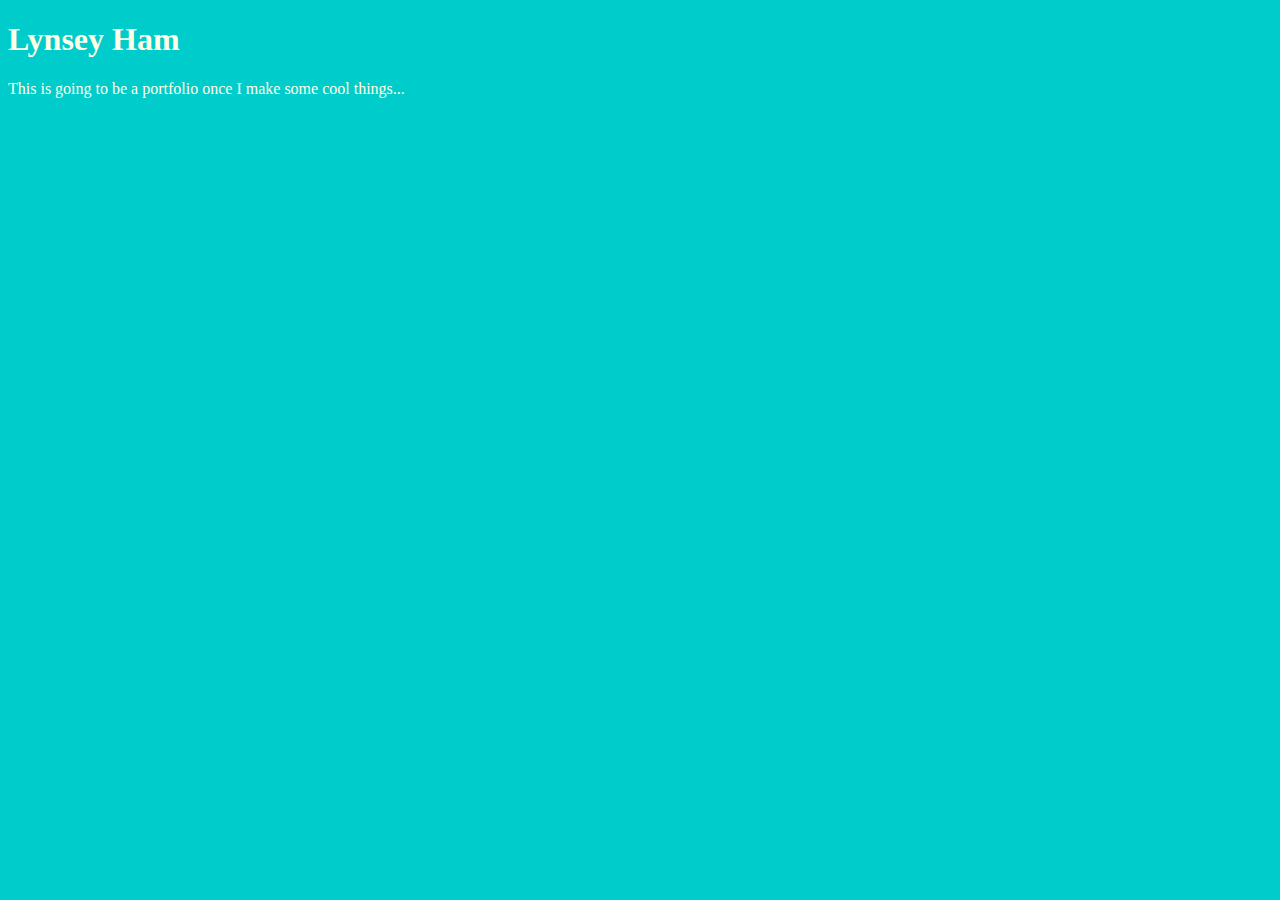
<file: unit_1/index.html>
<!DOCTYPE html>
<html>
<head>
	<title>Lynsey's Protfolio</title>
	<link rel="stylesheet" type="text/css" href="css/style.css">
</head>
<body>
	<h1>Lynsey Ham</h1>
	<p>This is going to be a portfolio once I make some cool things...</p>
</body>
</html>
</file>
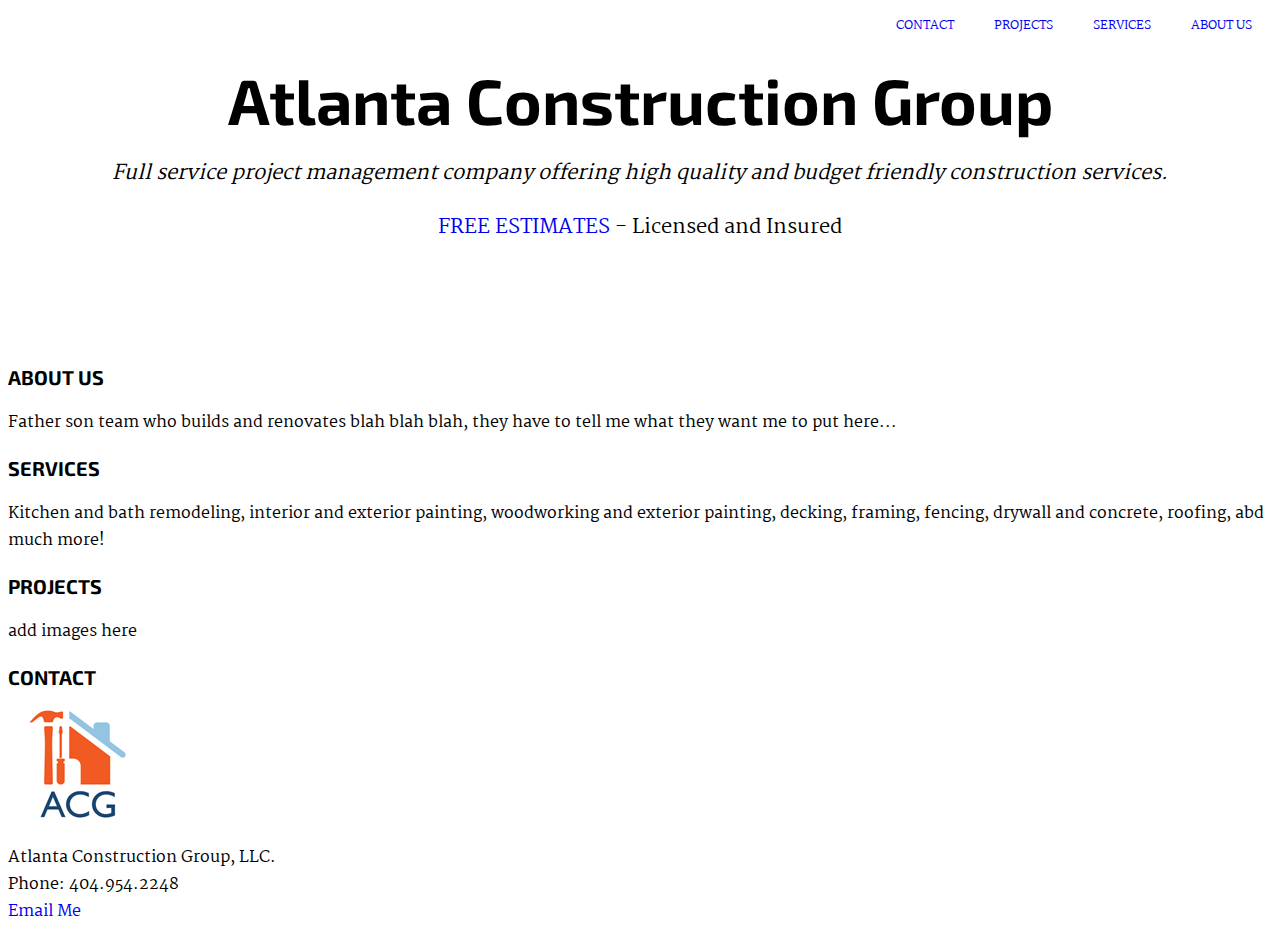
<file: unit_3/index.html>
<!DOCTYPE html>
<html>

<head>
	<title>Atlanta Construction Group</title>
	<link rel="stylesheet" type="text/css" href="CSS/style.css">
</head>

<body>
	<ul>
		<li><a href="...">ABOUT US</a></li>
		<li><a href="...">SERVICES</a></li>
		<li><a href="...">PROJECTS</a></li>
		<li><a href="...">CONTACT</a></li>
	</ul>
	<h1>Atlanta Construction Group</h1>
	<p id="slogan">Full service project management company offering high quality and budget friendly construction services.</p>
	<p id="contact"><a href="mailto:acg.bham@gmail.com?subject=I%20want%20a%20free%20estimate!&body=Hi%20there!%20Please%20let%20me%20know%20what%20service%20you%20are%20interested%20in,%20the%20address%20and%20location,%20and%20your%20preferred%20appointment%20date/time%20so%20we%20can%20set%20something%20up!">FREE ESTIMATES</a> - Licensed and Insured</p><br><br><br>
	<h3>ABOUT US</h3>
	<p id="about">Father son team who builds and renovates blah blah blah, they have to tell me what they want me to put here...</p>
	<h3>SERVICES</h3>
	<p id="services">Kitchen and bath remodeling, interior and exterior painting, woodworking and exterior painting, decking, framing, fencing, drywall and concrete, roofing, abd much more!</p>
	<h3>PROJECTS</h3>
	<p>add images here</p>
	<h3>CONTACT</h3>
	<img src="Images/logo.png" alt="logo" title="Atlanta Construction Group">
	<p>Atlanta Construction Group, LLC. <br> Phone: 404.954.2248 <br><a href="mailto:acg.bham@gmail.com?subject=I%20want%20a%20free%20estimate!&body=Hi%20there!%20Please%20let%20me%20know%20what%20service%20you%20are%20interested%20in,%20the%20address%20and%20location,%20and%20your%20preferred%20appointment%20date/time%20so%20we%20can%20set%20something%20up!">Email Me</a></p>
</body>

</html>
</file>
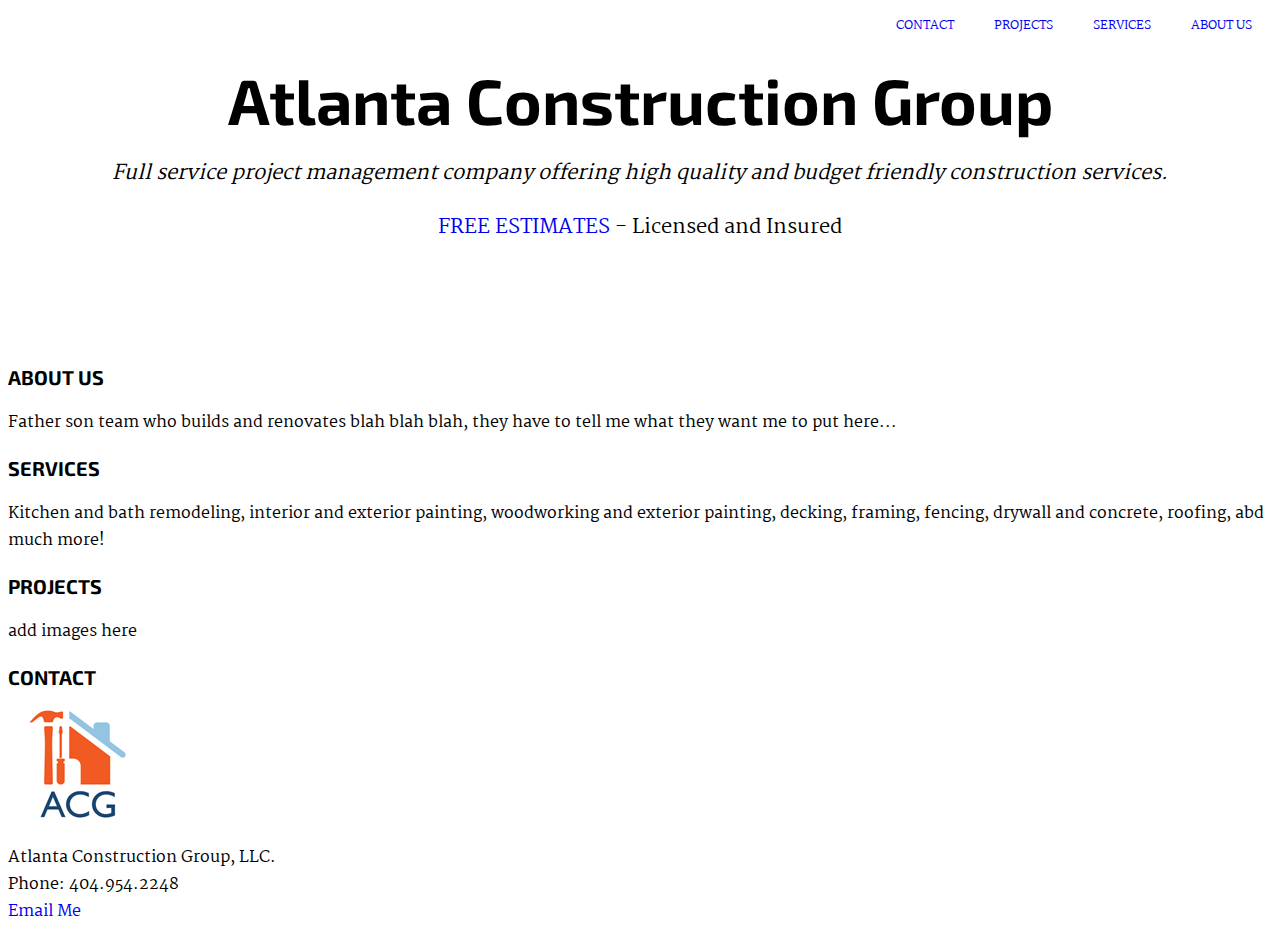
<file: unit_4/index.html>
<!DOCTYPE html>
<html>

<head>
	<title>Atlanta Construction Group</title>
	<link rel="stylesheet" type="text/css" href="css/style.css">
</head>

<body>
	<ul>
		<li><a href="...">ABOUT US</a></li>
		<li><a href="...">SERVICES</a></li>
		<li><a href="...">PROJECTS</a></li>
		<li><a href="...">CONTACT</a></li>
	</ul>
	<h1>Atlanta Construction Group</h1>
	<p id="slogan">Full service project management company offering high quality and budget friendly construction services.</p>
	<p id="contact"><a href="mailto:acg.bham@gmail.com?subject=I%20want%20a%20free%20estimate!&body=Hi%20there!%20Please%20let%20me%20know%20what%20service%20you%20are%20interested%20in,%20the%20address%20and%20location,%20and%20your%20preferred%20appointment%20date/time%20so%20we%20can%20set%20something%20up!">FREE ESTIMATES</a> - Licensed and Insured</p><br><br><br>
	<h3>ABOUT US</h3>
	<p id="about">Father son team who builds and renovates blah blah blah, they have to tell me what they want me to put here...</p>
	<h3>SERVICES</h3>
	<p id="services">Kitchen and bath remodeling, interior and exterior painting, woodworking and exterior painting, decking, framing, fencing, drywall and concrete, roofing, abd much more!</p>
	<h3>PROJECTS</h3>
	<p>add images here</p>
	<h3>CONTACT</h3>
	<img src="Images/logo.png" alt="logo" title="Atlanta Construction Group">
	<p>Atlanta Construction Group, LLC. <br> Phone: 404.954.2248 <br><a href="mailto:acg.bham@gmail.com?subject=I%20want%20a%20free%20estimate!&body=Hi%20there!%20Please%20let%20me%20know%20what%20service%20you%20are%20interested%20in,%20the%20address%20and%20location,%20and%20your%20preferred%20appointment%20date/time%20so%20we%20can%20set%20something%20up!">Email Me</a></p>
</body>

</html>
</file>
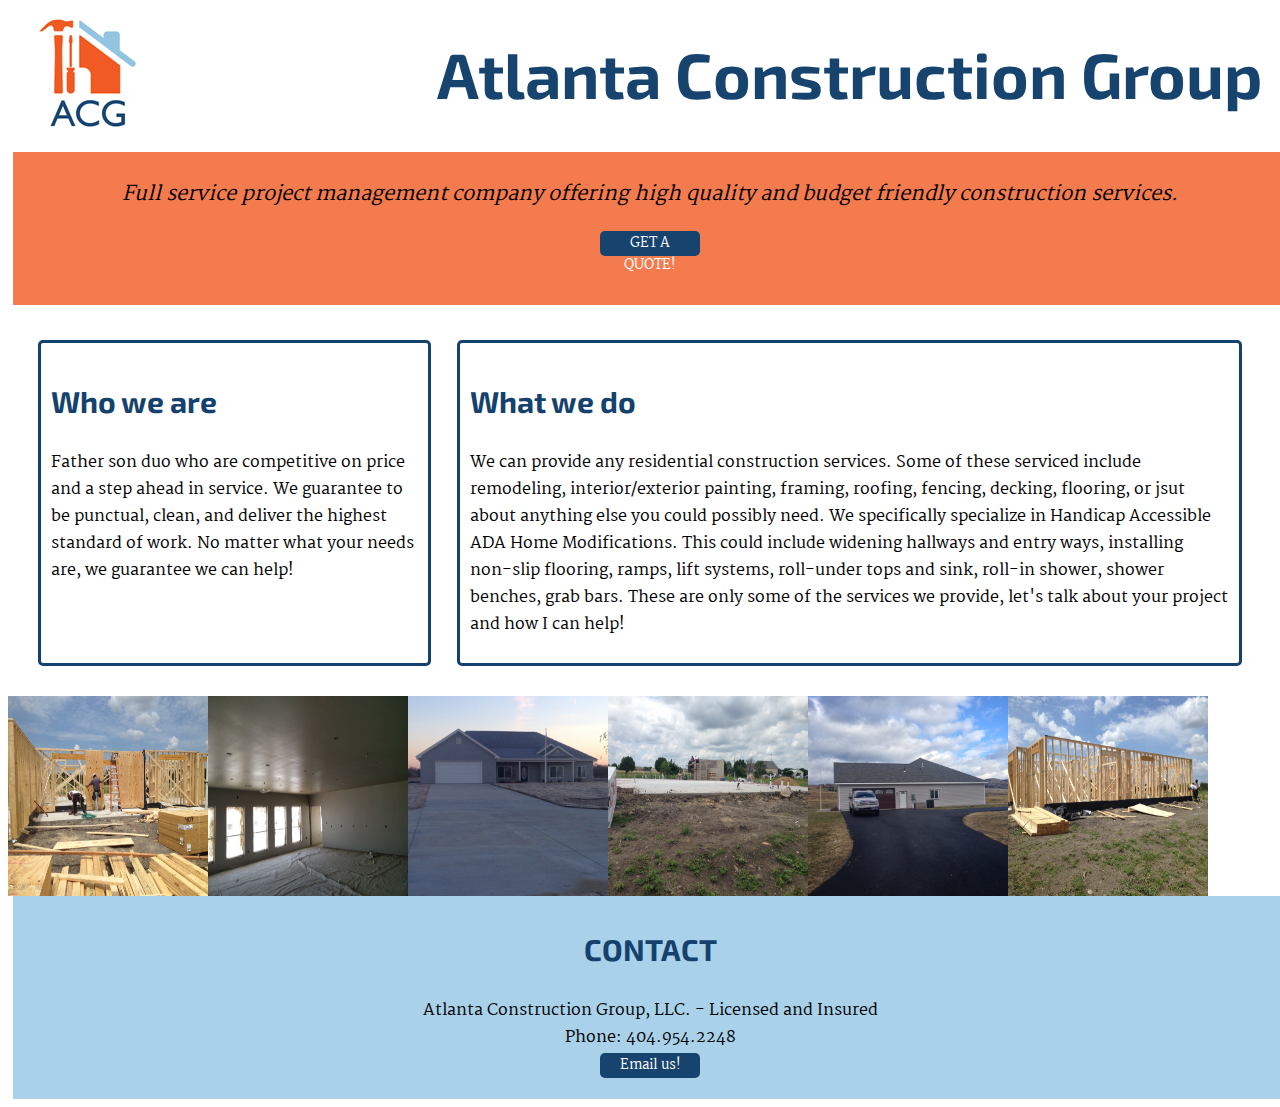
<file: unit_6/index.html>
<!DOCTYPE html>
<html>

<head>
	<title>Atlanta Construction Group</title>
	<link rel="stylesheet" type="text/css" href="css/style.css">
</head>

<body>
	<div class="wrapper">
	<header>
	<img src="images/logo.png" alt="logo" title="Atlanta Construction Group">
	<h1>Atlanta Construction Group</h1>
	</header>

	<div class="wrap">
	<p id="slogan">Full service project management company offering high quality and budget friendly construction services.</p>
	<p id="contact"><button><a href="mailto:acg.bham@gmail.com?subject=I%20want%20a%20free%20estimate!&body=Hi%20there!%20Please%20let%20me%20know%20what%20service%20you%20are%20interested%20in,%20the%20address%20and%20location,%20and%20your%20preferred%20appointment%20date/time%20so%20we%20can%20set%20something%20up!">GET A QUOTE!</a></button></p>
	</div>

	<section id="two_column" class="clearfix">
	<aside id="left">
	<h3>Who we are</h3>
	<p id="about">Father son duo who are competitive on price and a step ahead in service. We guarantee to be punctual, clean, and deliver the highest standard of work. No matter what your needs are, we guarantee we can help!</p>
	</aside>
	<article id="right">
	<h3>What we do</h3>
	<p id="services">We can provide any residential construction services. Some of these serviced include remodeling, interior/exterior painting, framing, roofing, fencing, decking, flooring, or jsut about anything else you could possibly need. We specifically specialize in Handicap Accessible ADA Home Modifications. This could include widening hallways and entry ways, installing non-slip flooring, ramps, lift systems, roll-under tops and sink, roll-in shower, shower benches, grab bars. These are only some of the services we provide, let's talk about your project and how I can help!</p>
	</article>
	</section>

	<div id="images_hz">
	<img src="images/img1.JPG" alt="framing" />
	<img src="images/img2.jpg" alt="interior" />
	<img src="images/img3.JPG" alt="exterior" />
	<img src="images/img4.JPG" alt="foundation" />
	<img src="images/img6.JPG" alt="exterior" />
	<img src="images/img7.JPG" alt="exterior" />
	</div>

	<footer>
	<h3>CONTACT</h3>
	<p>Atlanta Construction Group, LLC. - Licensed and Insured<br>Phone: 404.954.2248<br><button><a href="mailto:acg.bham@gmail.com?subject=I%20want%20a%20free%20estimate!&body=Hi%20there!%20Please%20let%20me%20know%20what%20service%20you%20are%20interested%20in,%20the%20address%20and%20location,%20and%20your%20preferred%20appointment%20date/time%20so%20we%20can%20set%20something%20up!">Email us!</a></button></p>
	</footer>
	
	</div>
</body>

</html>
</file>
<file: unit_1/css/style.css>
body {
	background-color: #00cccc;
}

h1, p {
	color: #ffffe6;
}
</file>
<file: unit_3/CSS/style.css>
@import url(https://fonts.googleapis.com/css?family=Exo+2:400,900,400italic);
@import url(https://fonts.googleapis.com/css?family=Martel:300);

ul {
  	overflow: hidden;
	font-size: 16px;
	list-style-type: none;
	margin: 0;
    padding: 0;
}

li {
  	float: right;
  	height: 36px;
  	line-height: 36px;
  	padding: 0 20px;
  	font-family: 'Martel', serif;
  	font-size: 12px;
}

body {
	font-color: black;
	font-family: 'Martel', serif;
    background-image: url(http://www.bolingriceatlanta.com/wp-content/uploads/2015/05/neighborhood-construction-site-atlanta-lawyer.jpg);
    background-repeat: no-repeat;
    background-size: cover;
}

h1 {
	font-family: 'Exo 2', sans-serif;
	font-size: 64px;
	line-height: 26.4px;
	font-color: #D4A190;
	text-align: center;
}

h3 {
	font-family: 'Exo 2', sans-serif;
	font-size: 20px;
}

a {
	font-family: 'Martel', serif;
	font-color: black;
	text-decoration: none;
}

#contact {
	font-family: 'Martel', serif;
	font-size: 20px;
	text-align: center;
}

#slogan {
	font-family: 'Martel', serif;
	font-size: 20px;
	font-style: italic;
	text-align: center;
}
</file>
<file: unit_4/css/style.css>
@import url(https://fonts.googleapis.com/css?family=Exo+2:400,900,400italic);
@import url(https://fonts.googleapis.com/css?family=Martel:300);

ul {
  	overflow: hidden;
	font-size: 16px;
	list-style-type: none;
	margin: 0;
    padding: 0;
}

li {
  	float: right;
  	height: 36px;
  	line-height: 36px;
  	padding: 0 20px;
  	font-family: 'Martel', serif;
  	font-size: 12px;
}

body {
	font-color: black;
	font-family: 'Martel', serif;
    background-image: url(http://www.bolingriceatlanta.com/wp-content/uploads/2015/05/neighborhood-construction-site-atlanta-lawyer.jpg);
    background-repeat: no-repeat;
    background-size: cover;
}

h1 {
	font-family: 'Exo 2', sans-serif;
	font-size: 64px;
	line-height: 26.4px;
	font-color: #D4A190;
	text-align: center;
}

h3 {
	font-family: 'Exo 2', sans-serif;
	font-size: 20px;
}

a {
	font-family: 'Martel', serif;
	font-color: black;
	text-decoration: none;
}

#contact {
	font-family: 'Martel', serif;
	font-size: 20px;
	text-align: center;
}

#slogan {
	font-family: 'Martel', serif;
	font-size: 20px;
	font-style: italic;
	text-align: center;
}
</file>
<file: unit_6/css/style.css>
@import url(https://fonts.googleapis.com/css?family=Exo+2:400,900,400italic);
@import url(https://fonts.googleapis.com/css?family=Martel:300);

header {
	background-color: #FFF;
    padding: 10px;
}

footer {
	text-align: center;
	width: 100%;
	background-color: rgba(147, 197, 227, .8);
	margin: 0 5px;
	padding: 5px;
}

body {
	font-color: black;
	font-family: 'Martel', serif;
}

h1 {
	font-family: 'Exo 2', sans-serif;
	font-size: 64px;
	line-height: 26.4px;
	font-color: #D4A190;
	float: right;
	color: #16446F;
}

h3 {
	font-family: 'Exo 2', sans-serif;
	color: #14416D;
	font-size: 30px;
}

a {
	font-family: 'Martel', serif;
	color: white;
	text-decoration: none;
}

button {
    border-radius: 5px;
    border: 0;
    width: 100px;
    height:25px;
    font-family: Tahoma;
    text-decoration: none;
    background-color: #17446E;
}

#two_column {
    padding: 20px;
}

#left {
    padding: 20px;
    float: left;
    width: 30%;
    border: 3px #14416D solid;
    border-radius: 5px;
    height: 300px;
    margin: 10px;
    padding: 10px;
}

#right {
    padding: 30px;
    float: right;
    width: 62%;
    border: 3px #14416D solid;
    border-radius: 5px;
    height: 300px;
    margin: 10px;
    padding: 10px;
}

#contact {
	font-family: 'Martel', serif;
	font-size: 20px;
	text-align: center;
}

#slogan {
	font-family: 'Martel', serif;
	font-size: 20px;
	font-style: italic;
	text-align: center;
}

#images_hz {
	overflow: hidden;
	width: 100%;
}

#images_hz img {
	display: inline;
	position: relative;
    float: left;
    width:  200px;
    height: 200px;
    background-position: 50% 50%;
    background-repeat: no-repeat;
    background-size: cover;
}

.clearfix:after {
    visibility: hidden;
    display: block;
    font-size: 0;
    content: " ";
    clear: both;
    height: 0;
}

.wrap {
	width: 100%;
	background-color: rgba(241, 90, 34, .8);
	margin: 5px;
	padding: 5px;
}
</file>
